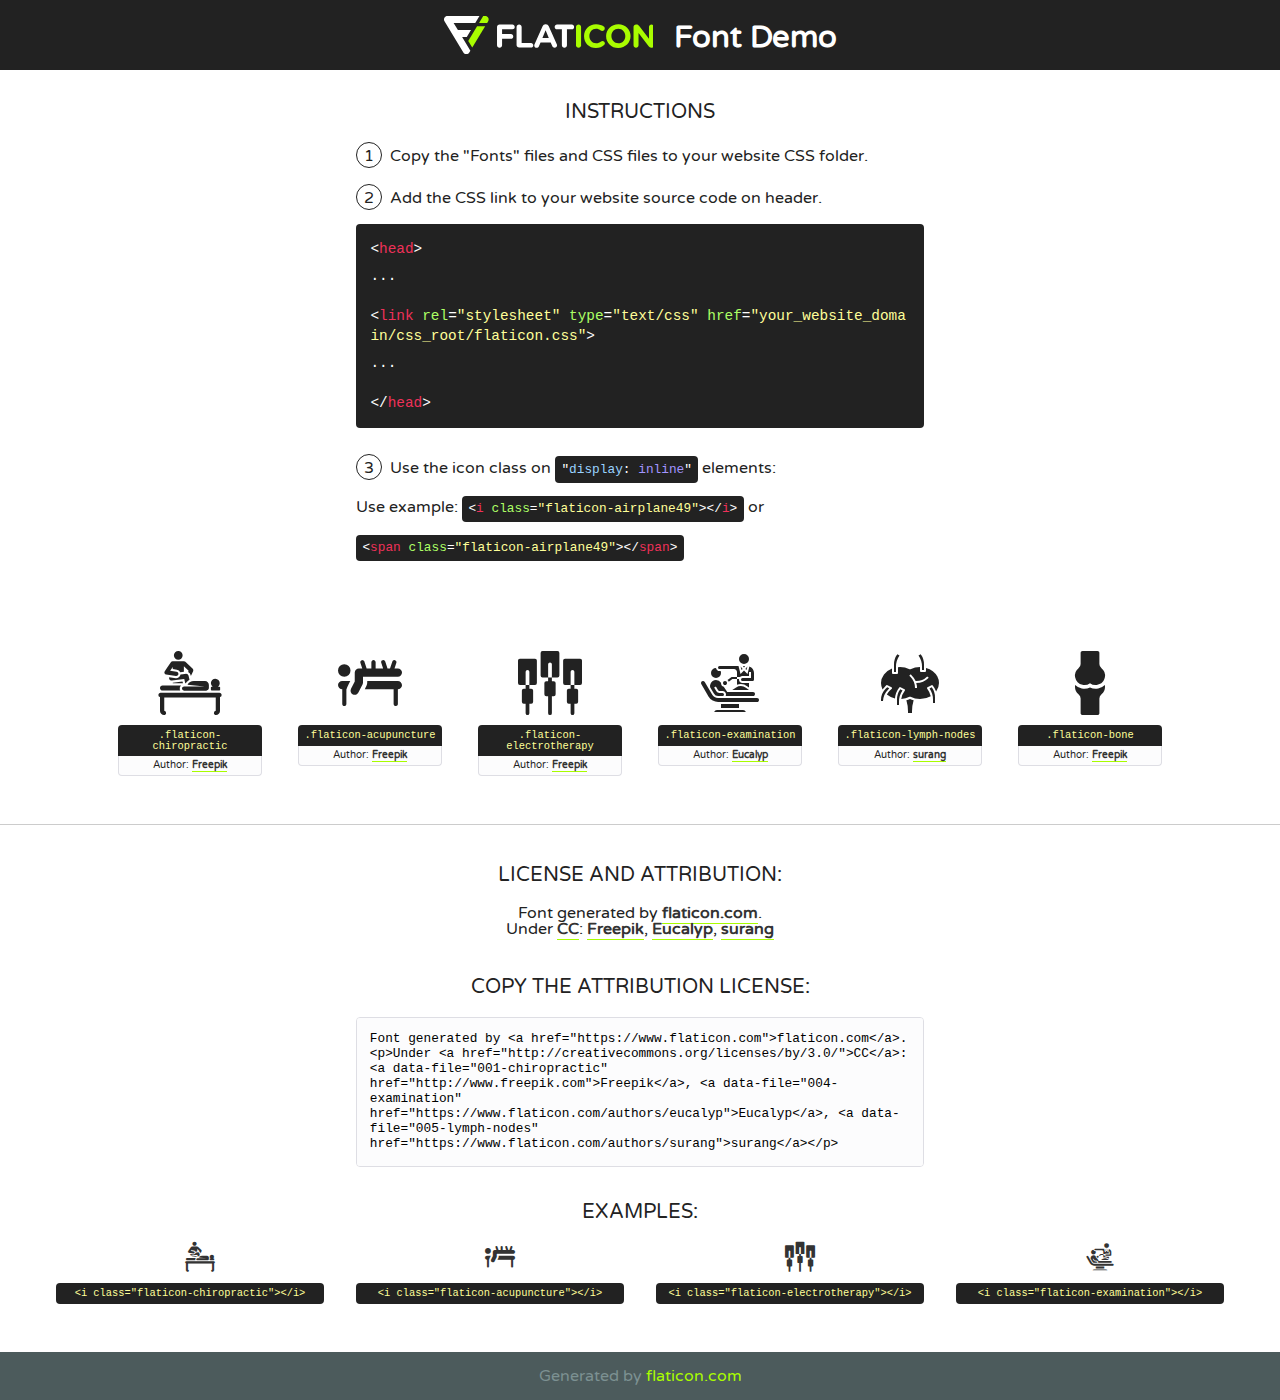
<file: fonts/flaticon/font/flaticon.html>
<!DOCTYPE html>
<!--
  Flaticon icon font: Flaticon
  Creation date: 26/02/2020 05:30
-->
<html>
<!DOCTYPE html>
<html>

<head>
    <title>Flaticon WebFont</title>
    <link href="http://fonts.googleapis.com/css?family=Varela+Round" rel="stylesheet" type="text/css" />
    <link rel="stylesheet" type="text/css" href="flaticon.css">
    <meta charset="UTF-8">
    <style>
    html, body, div, span, applet, object, iframe,
    h1, h2, h3, h4, h5, h6, p, blockquote, pre,
    a, abbr, acronym, address, big, cite, code,
    del, dfn, em, img, ins, kbd, q, s, samp,
    small, strike, strong, sub, sup, tt, var,
    b, u, i, center,
    dl, dt, dd, ol, ul, li,
    fieldset, form, label, legend,
    table, caption, tbody, tfoot, thead, tr, th, td,
    article, aside, canvas, details, embed, 
    figure, figcaption, footer, header, hgroup, 
    menu, nav, output, ruby, section, summary,
    time, mark, audio, video {
        margin: 0;
        padding: 0;
        border: 0;
        font-size: 100%;
        font: inherit;
        vertical-align: baseline;
    }
    /* HTML5 display-role reset for older browsers */
    article, aside, details, figcaption, figure, 
    footer, header, hgroup, menu, nav, section {
        display: block;
    }
    body {
        line-height: 1;
    }
    ol, ul {
        list-style: none;
    }
    blockquote, q {
        quotes: none;
    }
    blockquote:before, blockquote:after,
    q:before, q:after {
        content: '';
        content: none;
    }
    table {
        border-collapse: collapse;
        border-spacing: 0;
    }
    body {
        font-family: 'Varela Round', Helvetica, Arial, sans-serif;
        font-size: 16px;
        color: #222;
    }
    a {
        color: #333;
        border-bottom: 1px solid #a9fd00;
        font-weight: bold;
        text-decoration: none;
    }
    * {
        -moz-box-sizing: border-box;
        -webkit-box-sizing: border-box;
        box-sizing: border-box;
        margin: 0;
        padding: 0;
    }
    [class^="flaticon-"]:before, [class*=" flaticon-"]:before, [class^="flaticon-"]:after, [class*=" flaticon-"]:after {
        font-family: Flaticon;
        font-size: 30px;
        font-style: normal;
        margin-left: 20px;
        color: #333;
    }
    .wrapper {
        max-width: 600px;
        margin: auto;
        padding: 0 1em;
    }
    .title {
        font-size: 1.25em;
        text-align: center;
        margin-bottom: 1em;
        text-transform: uppercase;
    }
    header {
        text-align: center;
        background-color: #222;
        color: #fff;
        padding: 1em;
    }
    header .logo {
        width: 210px;
        height: 38px;
        display: inline-block;
        vertical-align: middle;
        margin-right: 1em;
        border: none;
    }
    header strong {
        font-size: 1.95em;
        font-weight: bold;
        vertical-align: middle;
        margin-top: 5px;
        display: inline-block;
    }
    .demo {
        margin: 2em auto;
        line-height: 1.25em;
    }
    .demo ul li {
        margin-bottom: 1em;
    }
    .demo ul li .num {
        color: #222;
        border-radius: 20px;
        display: inline-block;
        width: 26px;
        padding: 3px;
        height: 26px;
        text-align: center;
        margin-right: 0.5em;
        border: 1px solid #222;
    }
    .demo ul li code {
        background-color: #222;
        border-radius: 4px;
        padding: 0.25em 0.5em;
        display: inline-block;
        color: #fff;
        font-family: Consolas,Monaco,Lucida Console,Liberation Mono,DejaVu Sans Mono,Bitstream Vera Sans Mono,Courier New, monospace;
        font-weight: lighter;
        margin-top: 1em;
        font-size: 0.8em;
        word-break: break-all;
    }
    .demo ul li code.big {
        padding: 1em;
        font-size: 0.9em;
    }
    .demo ul li code .red {
        color: #EF3159;
    }
    .demo ul li code .green {
        color: #ACFF65;
    }
    .demo ul li code .yellow {
        color: #FFFF99;
    }
    .demo ul li code .blue {
        color: #99D3FF;
    }
    .demo ul li code .purple {
        color: #A295FF;
    }
    .demo ul li code .dots {
        margin-top: 0.5em;
        display: block;
    }
    #glyphs {
        border-bottom: 1px solid #ccc;
        padding: 2em 0;
        text-align: center;
    }
    .glyph {
        display: inline-block;
        width: 9em;
        margin: 1em;
        text-align: center;
        vertical-align: top;
        background: #FFF;
    }
    .glyph .glyph-icon {
        padding: 10px;
        display: block;
        font-family:"Flaticon";
        font-size: 64px;
        line-height: 1;
    }
    .glyph .glyph-icon:before {
        font-size: 64px;
        color: #222;
        margin-left: 0;
    }
    .class-name {
        font-size: 0.65em;
        background-color: #222;
        color: #fff;
        border-radius: 4px 4px 0 0;
        padding: 0.5em;
        color: #FFFF99;
        font-family: Consolas,Monaco,Lucida Console,Liberation Mono,DejaVu Sans Mono,Bitstream Vera Sans Mono,Courier New, monospace;
    }
    .author-name {
        font-size: 0.6em;
        background-color: #fcfcfd;
        border: 1px solid #DEDEE4;
        border-top: 0;
        border-radius: 0 0 4px 4px;
        padding: 0.5em;
    }
    .class-name:last-child {
        font-size: 10px;
        color:#888;
    }
    .class-name:last-child a {
        font-size: 10px;
        color:#555;
    }
    .class-name:last-child a:hover {
        color:#a9fd00;
    }
    .glyph > input {
        display: block;
        width: 100px;
        margin: 5px auto;
        text-align: center;
        font-size: 12px;
        cursor: text;
    }
    .glyph > input.icon-input {
        font-family:"Flaticon";
        font-size: 16px;
        margin-bottom: 10px;
    }
    .attribution .title {
        margin-top: 2em;
    }
    .attribution textarea {
        background-color: #fcfcfd;
        padding: 1em;
        border: none;
        box-shadow: none;
        border: 1px solid #DEDEE4;
        border-radius: 4px;
        resize: none;
        width: 100%;
        height: 150px;
        font-size: 0.8em;
        font-family: Consolas,Monaco,Lucida Console,Liberation Mono,DejaVu Sans Mono,Bitstream Vera Sans Mono,Courier New, monospace;
        -webkit-appearance: none;
    }
    .iconsuse {
        margin: 2em auto;
        text-align: center;
        max-width: 1200px;
    }
    .iconsuse:after {
        content: '';
        display: table;
        clear: both;
    }
    .iconsuse .image {
        float: left;
        width: 25%;
        padding: 0 1em;
    }
    .iconsuse .image p {
        margin-bottom: 1em;
    }
    .iconsuse .image span {
        display: block;
        font-size: 0.65em;
        background-color: #222;
        color: #fff;
        border-radius: 4px;
        padding: 0.5em;
        color: #FFFF99;
        margin-top: 1em;
        font-family: Consolas,Monaco,Lucida Console,Liberation Mono,DejaVu Sans Mono,Bitstream Vera Sans Mono,Courier New, monospace;
    }
    #footer {
        text-align: center;
        background-color: #4C5B5C;
        color: #7c9192;
        padding: 1em;
    }
    #footer a {
        border: none;
        color: #a9fd00;
        font-weight: normal;
    }
    @media (max-width: 960px) {
        .iconsuse .image {
            width: 50%;
        }
    }
    @media (max-width: 560px) {
        .iconsuse .image {
            width: 100%;
        }
    }
    </style>
</head>

<body class="characters-off">

    <header>
        <a href="https://www.flaticon.com" target="_blank" class="logo">
            <svg version="1.1" xmlns="http://www.w3.org/2000/svg" xmlns:xlink="http://www.w3.org/1999/xlink" xmlns:a="http://ns.adobe.com/AdobeSVGViewerExtensions/3.0/" viewBox="0 0 560.875 102.036" enable-background="new 0 0 560.875 102.036" xml:space="preserve">
                <defs>
                </defs>
                <g>
                    <g class="letters">
                        <path fill="#ffffff" d="M141.596,29.675c0-3.777,2.985-6.767,6.764-6.767h34.438c3.426,0,6.15,2.728,6.15,6.15
                        c0,3.43-2.724,6.149-6.15,6.149h-27.674v13.091h23.719c3.429,0,6.151,2.724,6.151,6.15c0,3.43-2.723,6.149-6.151,6.149h-23.719
                        v17.574c0,3.773-2.986,6.761-6.764,6.761c-3.779,0-6.764-2.989-6.764-6.761V29.675z"></path>
                        <path fill="#ffffff" d="M193.844,29.149c0-3.781,2.985-6.767,6.764-6.767c3.776,0,6.763,2.985,6.763,6.767v42.957h25.039
                        c3.426,0,6.149,2.726,6.149,6.153c0,3.425-2.723,6.15-6.149,6.15h-31.802c-3.779,0-6.764-2.986-6.764-6.768V29.149z"></path>
                        <path fill="#ffffff" d="M241.891,75.71l21.438-48.407c1.492-3.341,4.215-5.357,7.906-5.357h0.792
                        c3.686,0,6.323,2.017,7.815,5.357l21.439,48.407c0.436,0.967,0.701,1.845,0.701,2.723c0,3.602-2.809,6.501-6.414,6.501
                        c-3.161,0-5.269-1.845-6.499-4.655l-4.132-9.661h-27.059l-4.301,10.102c-1.144,2.631-3.426,4.214-6.237,4.214
                        c-3.517,0-6.24-2.81-6.24-6.325C241.1,77.64,241.451,76.677,241.891,75.71z M279.932,58.666l-8.521-20.297l-8.526,20.297H279.932
                        z"></path>
                        <path fill="#ffffff" d="M314.864,35.387H301.86c-3.429,0-6.239-2.813-6.239-6.238c0-3.429,2.811-6.24,6.239-6.24h39.533
                        c3.426,0,6.237,2.811,6.237,6.24c0,3.425-2.811,6.238-6.237,6.238h-13.001v42.785c0,3.773-2.99,6.761-6.764,6.761
                        c-3.779,0-6.764-2.989-6.764-6.761V35.387z"></path>
                        <path fill="#A9FD00" d="M352.615,29.149c0-3.781,2.985-6.767,6.767-6.767c3.774,0,6.761,2.985,6.761,6.767v49.024
                        c0,3.773-2.987,6.761-6.761,6.761c-3.781,0-6.767-2.989-6.767-6.761V29.149z"></path>
                        <path fill="#A9FD00" d="M374.132,53.836v-0.179c0-17.481,13.178-31.801,32.065-31.801c9.22,0,15.459,2.458,20.557,6.238
                        c1.402,1.054,2.637,2.985,2.637,5.357c0,3.692-2.985,6.59-6.681,6.59c-1.845,0-3.071-0.702-4.044-1.319
                        c-3.776-2.813-7.729-4.393-12.562-4.393c-10.364,0-17.831,8.611-17.831,19.154v0.173c0,10.542,7.291,19.329,17.831,19.329
                        c5.715,0,9.492-1.756,13.359-4.834c1.049-0.874,2.458-1.491,4.039-1.491c3.429,0,6.325,2.813,6.325,6.236
                        c0,2.106-1.056,3.78-2.282,4.834c-5.539,4.834-12.036,7.733-21.878,7.733C387.572,85.464,374.132,71.493,374.132,53.836z"></path>
                        <path fill="#A9FD00" d="M433.009,53.836v-0.179c0-17.481,13.79-31.801,32.766-31.801c18.981,0,32.592,14.143,32.592,31.628v0.173
                        c0,17.483-13.785,31.807-32.769,31.807C446.625,85.464,433.009,71.32,433.009,53.836z M484.224,53.836v-0.179
                        c0-10.539-7.725-19.326-18.626-19.326c-10.893,0-18.449,8.611-18.449,19.154v0.173c0,10.542,7.73,19.329,18.626,19.329
                        C476.676,72.986,484.224,64.378,484.224,53.836z"></path>
                        <path fill="#A9FD00" d="M506.233,29.321c0-3.774,2.99-6.763,6.767-6.763h1.401c3.252,0,5.183,1.583,7.029,3.953l26.093,34.265
                        V29.059c0-3.692,2.99-6.677,6.681-6.677c3.683,0,6.671,2.985,6.671,6.677v48.934c0,3.78-2.987,6.765-6.764,6.765h-0.436
                        c-3.257,0-5.188-1.581-7.034-3.953l-27.056-35.492v32.944c0,3.687-2.985,6.676-6.678,6.676c-3.683,0-6.673-2.989-6.673-6.676
                        V29.321z"></path>
                    </g>
                    <g class="insignia">
                        <path fill="#ffffff" d="M48.372,56.137h12.517l11.156-18.537H37.186L25.688,18.539h57.825L94.668,0H9.271
                        C5.925,0,2.842,1.801,1.198,4.716c-1.644,2.907-1.593,6.482,0.134,9.343l50.38,83.501c1.678,2.781,4.689,4.476,7.938,4.476
                        c3.246,0,6.257-1.695,7.935-4.476l2.898-4.804L48.372,56.137z"></path>
                        <g class="i">
                            <path fill="#A9FD00" d="M93.575,18.539h0.031v0.004l21.652,0.004l2.705-4.488c1.727-2.861,1.778-6.436,0.133-9.343
                            C116.454,1.801,113.371,0,110.026,0h-5.294L93.575,18.539z"></path>
                            <polygon fill="#A9FD00" points="88.291,27.356 64.725,66.486 75.519,84.404 109.942,27.356"></polygon>
                        </g>
                    </g>
                </g>
            </svg>
        </a>
        <strong>Font Demo</strong>
    </header>


    <section class="demo wrapper">

        <p class="title">Instructions</p>

        <ul>
            <li>
                <span class="num">1</span>Copy the "Fonts" files and CSS files to your website CSS folder.
            </li>
            <li>
                <span class="num">2</span>Add the CSS link to your website source code on header.
                <code class="big">
                    &lt;<span class="red">head</span>&gt;
                    <br/><span class="dots">...</span>
                    <br/>&lt;<span class="red">link</span> <span class="green">rel</span>=<span class="yellow">"stylesheet"</span> <span class="green">type</span>=<span class="yellow">"text/css"</span> <span class="green">href</span>=<span class="yellow">"your_website_domain/css_root/flaticon.css"</span>&gt;
                    <br/><span class="dots">...</span>
                    <br/>&lt;/<span class="red">head</span>&gt;
                </code>
            </li>

            <li>
                <p>
                    <span class="num">3</span>Use the icon class on <code>"<span class="blue">display</span>:<span class="purple"> inline</span>"</code> elements:
                    <br />
                    Use example: <code>&lt;<span class="red">i</span> <span class="green">class</span>=<span class="yellow">&quot;flaticon-airplane49&quot;</span>&gt;&lt;/<span class="red">i</span>&gt;</code> or <code>&lt;<span class="red">span</span> <span class="green">class</span>=<span class="yellow">&quot;flaticon-airplane49&quot;</span>&gt;&lt;/<span class="red">span</span>&gt;</code>
            </li>
        </ul>

    </section>




   <section id="glyphs">          
    
      
        <div class="glyph"><div class="glyph-icon flaticon-chiropractic"></div>
            <div class="class-name">.flaticon-chiropractic</div>
            <div class="author-name">Author: <a data-file="001-chiropractic" href="http://www.freepik.com">Freepik</a> </div> 
        </div>        
        
        <div class="glyph"><div class="glyph-icon flaticon-acupuncture"></div>
            <div class="class-name">.flaticon-acupuncture</div>
            <div class="author-name">Author: <a data-file="002-acupuncture" href="http://www.freepik.com">Freepik</a> </div> 
        </div>        
        
        <div class="glyph"><div class="glyph-icon flaticon-electrotherapy"></div>
            <div class="class-name">.flaticon-electrotherapy</div>
            <div class="author-name">Author: <a data-file="003-electrotherapy" href="http://www.freepik.com">Freepik</a> </div> 
        </div>        
        
        <div class="glyph"><div class="glyph-icon flaticon-examination"></div>
            <div class="class-name">.flaticon-examination</div>
            <div class="author-name">Author: <a data-file="004-examination" href="https://www.flaticon.com/authors/eucalyp">Eucalyp</a> </div> 
        </div>        
        
        <div class="glyph"><div class="glyph-icon flaticon-lymph-nodes"></div>
            <div class="class-name">.flaticon-lymph-nodes</div>
            <div class="author-name">Author: <a data-file="005-lymph-nodes" href="https://www.flaticon.com/authors/surang">surang</a> </div> 
        </div>        
        
        <div class="glyph"><div class="glyph-icon flaticon-bone"></div>
            <div class="class-name">.flaticon-bone</div>
            <div class="author-name">Author: <a data-file="006-bone" href="http://www.freepik.com">Freepik</a> </div> 
        </div>        
        

    </section>



    <section class="attribution wrapper"   style="text-align:center;">

      <div class="title">License and attribution:</div><div class="attrDiv">Font generated by <a href="https://www.flaticon.com">flaticon.com</a>. <div><p>Under <a href="http://creativecommons.org/licenses/by/3.0/">CC</a>: <a data-file="001-chiropractic" href="http://www.freepik.com">Freepik</a>, <a data-file="004-examination" href="https://www.flaticon.com/authors/eucalyp">Eucalyp</a>, <a data-file="005-lymph-nodes" href="https://www.flaticon.com/authors/surang">surang</a></p>  </div>
      </div>
      <div class="title">Copy the Attribution License:</div>

    <textarea onclick="this.focus();this.select();">Font generated by &lt;a href=&quot;https://www.flaticon.com&quot;&gt;flaticon.com&lt;/a&gt;. <p>Under <a href="http://creativecommons.org/licenses/by/3.0/">CC</a>: <a data-file="001-chiropractic" href="http://www.freepik.com">Freepik</a>, <a data-file="004-examination" href="https://www.flaticon.com/authors/eucalyp">Eucalyp</a>, <a data-file="005-lymph-nodes" href="https://www.flaticon.com/authors/surang">surang</a></p>  
     </textarea>

    </section>

    <section class="iconsuse">

          <div class="title">Examples:</div>            
             
            <div class="image">
                <p>
                    <i class="glyph-icon flaticon-chiropractic"></i> 
                    <span>&lt;i class=&quot;flaticon-chiropractic&quot;&gt;&lt;/i&gt;</span>
                </p>
            </div>
            
            <div class="image">
                <p>
                    <i class="glyph-icon flaticon-acupuncture"></i> 
                    <span>&lt;i class=&quot;flaticon-acupuncture&quot;&gt;&lt;/i&gt;</span>
                </p>
            </div>
            
            <div class="image">
                <p>
                    <i class="glyph-icon flaticon-electrotherapy"></i> 
                    <span>&lt;i class=&quot;flaticon-electrotherapy&quot;&gt;&lt;/i&gt;</span>
                </p>
            </div>
            
            <div class="image">
                <p>
                    <i class="glyph-icon flaticon-examination"></i> 
                    <span>&lt;i class=&quot;flaticon-examination&quot;&gt;&lt;/i&gt;</span>
                </p>
            </div>
                       
        </div>
                            
    </section>

<div id="footer">
    <div>Generated by <a href="https://www.flaticon.com">flaticon.com</a>
    </div>
</div>



</body>
</html>
</file>
<file: fonts/flaticon/font/flaticon.css>
/*
  	Flaticon icon font: Flaticon
  	Creation date: 26/02/2020 05:30
  	*/

@font-face {
  font-family: "Flaticon";
  src: url("./Flaticon.eot");
  src: url("./Flaticon.eot?#iefix") format("embedded-opentype"),
       url("./Flaticon.woff2") format("woff2"),
       url("./Flaticon.woff") format("woff"),
       url("./Flaticon.ttf") format("truetype"),
       url("./Flaticon.svg#Flaticon") format("svg");
  font-weight: normal;
  font-style: normal;
}

@media screen and (-webkit-min-device-pixel-ratio:0) {
  @font-face {
    font-family: "Flaticon";
    src: url("./Flaticon.svg#Flaticon") format("svg");
  }
}

[class^="flaticon-"]:before, [class*=" flaticon-"]:before,
[class^="flaticon-"]:after, [class*=" flaticon-"]:after {   
  font-family: Flaticon;
        font-size: 20px;
font-style: normal;
margin-left: 20px;
}

.flaticon-chiropractic:before { content: "\f100"; }
.flaticon-acupuncture:before { content: "\f101"; }
.flaticon-electrotherapy:before { content: "\f102"; }
.flaticon-examination:before { content: "\f103"; }
.flaticon-lymph-nodes:before { content: "\f104"; }
.flaticon-bone:before { content: "\f105"; }
</file>
